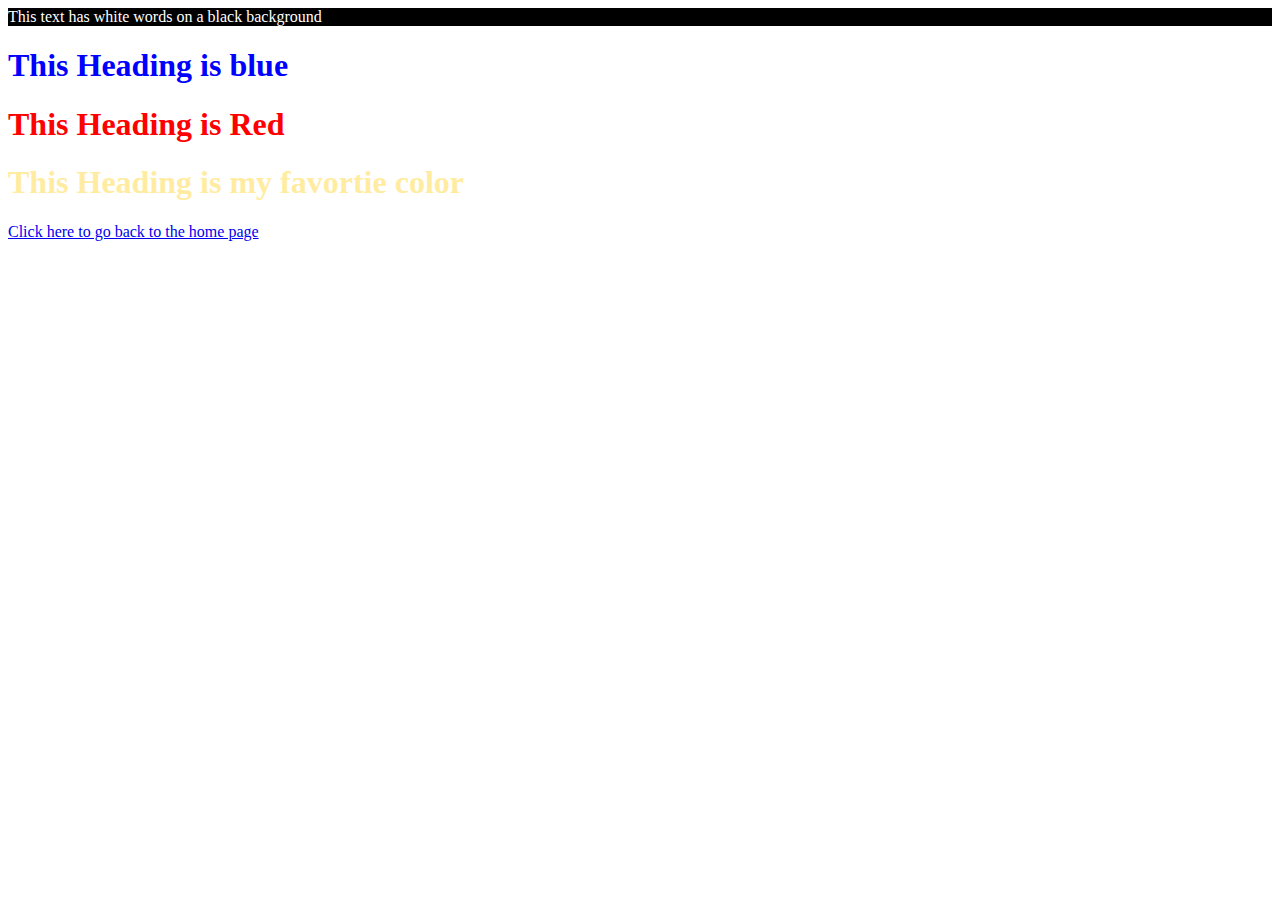
<file: cssdemo.html>
<html>
  <head>
    <title>CSS DEMO</title>
    <style>
      .white{
        color: white;
      }
      .blackbackground{
        background-color: black;
      }
    </style>
    <link rel="stylesheet" href="style.css">
    </style>
  </head>
  <body>
   <p class="white blackbackground">This text has white words on a black background</p> 
    <h1 class="blue">This Heading is blue</h1>
    <h1 id="red">This Heading is Red</h1>
    <h1 class="favoriteColor">This Heading is my favortie color</h1>
    <censor>
      <a href="index.html">Click here to go back to the home page</a>
    </censor>
  </body>
</html>
</file>
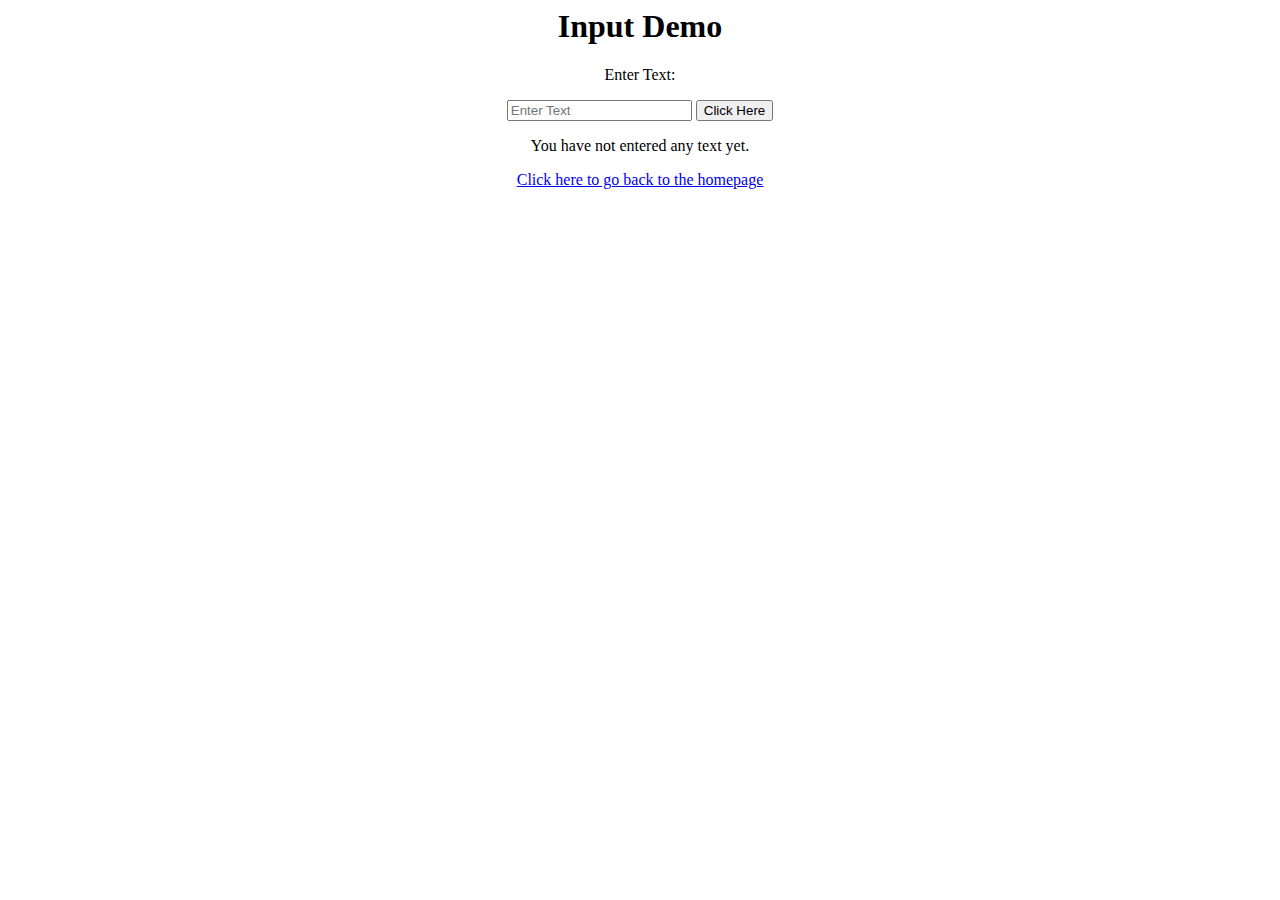
<file: inputDemo.html>
<html>
  <head>
    <title>Input Demo</title>
  </head>
  <body>
    <center>
      <h1>Input Demo</h1>  

      <p>Enter Text: </p>
      <input type="text" placeholder="Enter Text" id="myText">
      <button onclick="outputDemo()">Click Here</button>

      <p id="output">
        You have not entered any text yet.
      </p>

      <script src="inputDemo.js"></script>
  
      <a href="index.html">Click here to go back to the homepage</a>
    </center>
  </body>
</html>
</file>
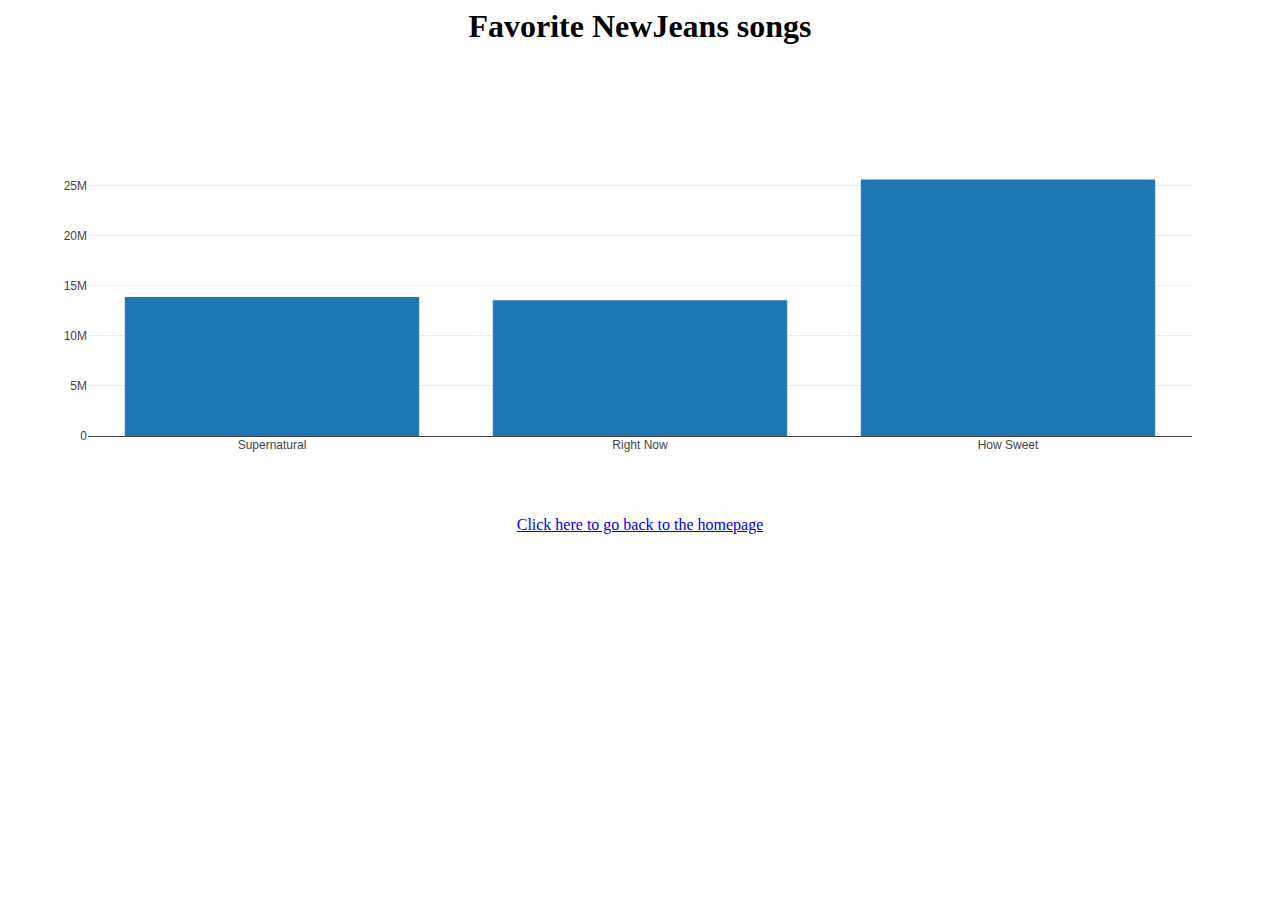
<file: musicChart.html>
<html>
  <head>
    <title>Music Chart</title>
    <script src="https://cdn.plot.ly/plotly-latest.min.js"></script>
  </head>
  <body>
    <center>
    <h1>Favorite NewJeans songs</h1>
      <div id="plot"></div>
    <script>
      console.log("This is from the internal JS");
      let songNames = ["Supernatural", "Right Now", "How Sweet"];
      let streams = [13874939, 13542731, 25585053];
      let trace = {
        x: songNames,
        y: streams,
        type: 'bar'
      };
      let data = [trace];
      Plotly.newPlot("plot", data);
    </script>
      <a href="index.html">Click here to go back to the homepage</a>
    <center>
  </body>
</html>
</file>
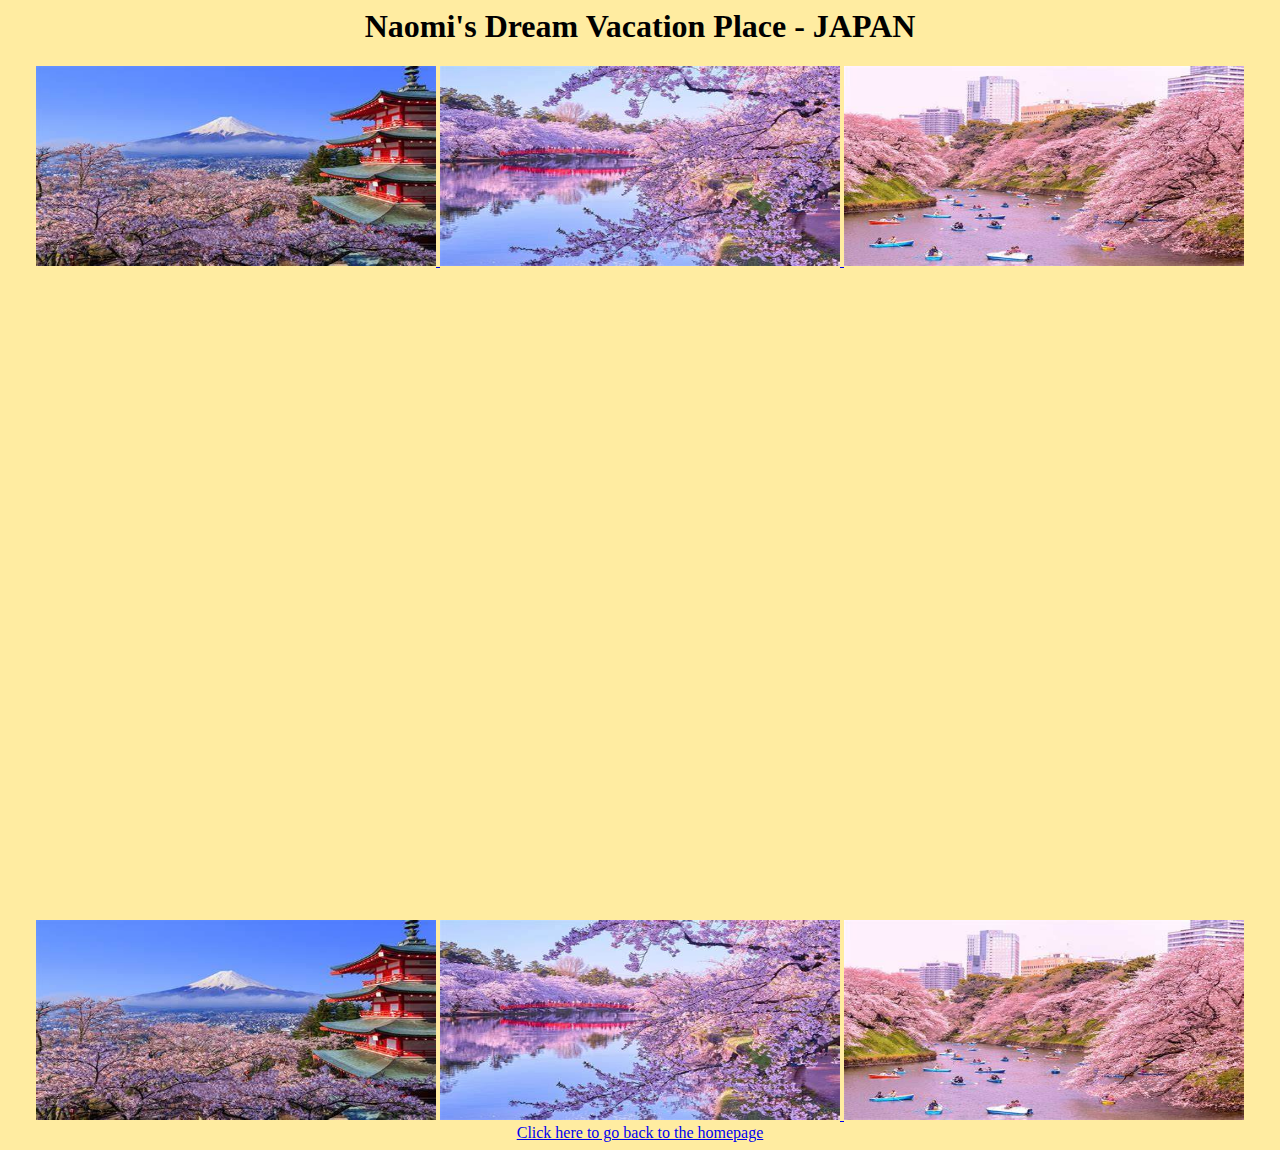
<file: travel.html>
<html>
  <head>
    <title>Travel page - Japan</title>
    <style>
      body{
        background-color: #FFECA1;
      }
    </style>
  </head>
  
  <body>
    <center>
      <h1>Naomi's Dream Vacation Place - JAPAN</h1>
      <a href="japan001.jpg">
      <img src="japan001.jpg" title="Japan Phot #1" width="400" height="200">
      </a>
      <a href="japan002.jpg">
      <img src="japan002.jpg" title="Japan Phot #2" width="400" height="200">
      </a>
      <a href="japan003.jpg">
      <img src="japan003.jpg" title="Japan Phot #3" width="400" height="200">
      </a>
      <br>
      <iframe width="1206" height="650" src="https://www.youtube.com/embed/TOtRlkK4iek?si=Z--tYCRH-O_K50s9" title="YouTube video player" frameborder="0" allow="accelerometer; autoplay; clipboard-write; encrypted-media; gyroscope; picture-in-picture; web-share" referrerpolicy="strict-origin-when-cross-origin" allowfullscreen></iframe>
      <br>
      <img src="japan001.jpg" title="Japan Phot #1" width="400" height="200">
      </a>
      <a href="japan002.jpg">
      <img src="japan002.jpg" title="Japan Phot #2" width="400" height="200">
      </a>
      <a href="japan003.jpg">
      <img src="japan003.jpg" title="Japan Phot #3" width="400" height="200">
      <br>
      <a href="index.html">Click here to go back to the homepage</a>
    </center>
  </body>
</html>
</file>
<file: style.css>
h1{
  font: 80px;
}

.blue{
 color: blue;
}

#red{
  color: red;
}

.favoriteColor{
  color: #FFECA1
}
</file>
